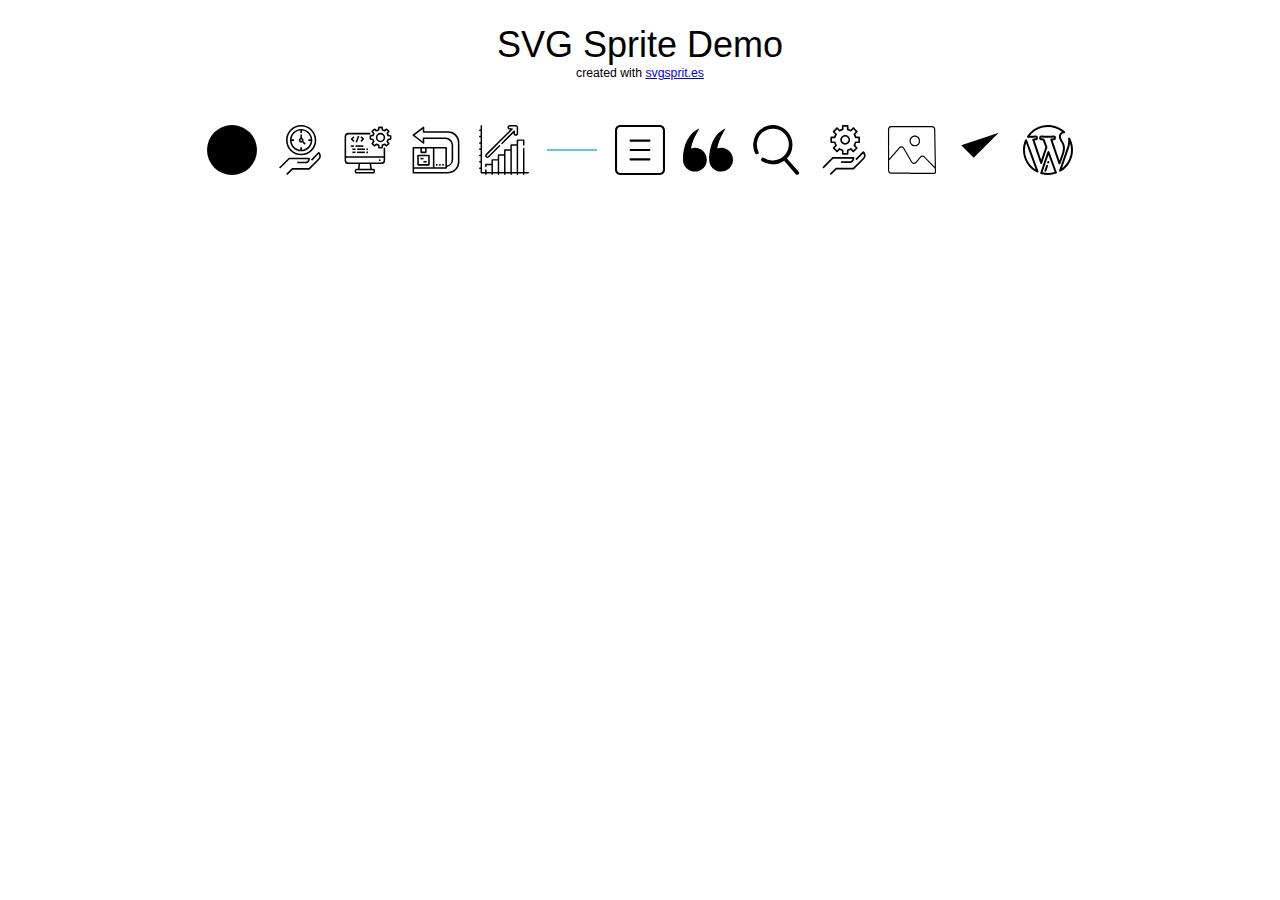
<file: components/demo.html>
<!doctype>
  <html lang="en">
  <head>
    <title>SVG Sprite</title>
    <meta name="viewport" content="width=device-width, initial-scale=1.0" />
    <meta charset="UTF-8" />
    <style>
      html { box-sizing: border-box }
      body {
        margin: 0;
        padding: 0;
        font-family: -apple-system,BlinkMacSystemFont,"Segoe UI","Roboto",
          "Oxygen","Ubuntu","Cantarell","Fira Sans",
          "Droid Sans","Helvetical Neue",sans-serif;
        font-size: 1.125rem;
        text-align: center
      }
      h1{
        font-weight: 100;
        margin-bottom: 1em
      }
      small { font-size: .34em }
      .icon { 
  width: 50px; 
  height: 50px;
  margin: .5em;
}
    </style>
  </head>
    
  <body>
    <!-- SVG Sprite -->
    <svg width="0" height="0" class="hidden">
  <symbol id="chevron" xmlns="http://www.w3.org/2000/svg" viewBox="0 0 51 51">
    <defs></defs>
    <circle cx="25.5" cy="25.5" r="25.5"></circle>
    <rect x="24.4" y="27.9" width="1.6" height="15.24" rx="0.8" transform="matrix(0.78, -0.63, 0.63, 0.78, -21.26, 15.39)"></rect>
    <rect x="33.3" y="27.9" width="1.6" height="15.24" rx="0.8" transform="translate(24 -21.9) rotate(37.3)"></rect>
  </symbol>
  <symbol version="1.1" id="clock" xmlns="http://www.w3.org/2000/svg" xmlns:xlink="http://www.w3.org/1999/xlink" x="0px" y="0px" xml:space="preserve" viewBox="0 0 501.656 501.656">
    <g>
      <g>
        <path d="M342.512,328h-200c-2.122,0-4.156,0.844-5.656,2.344l-96,96l11.312,11.312L145.824,344h187.888
			c-1.664,9.496-6.888,24-23.2,24h-88v16h88c31.64,0,40-31.4,40-48C350.512,331.582,346.93,328,342.512,328z"></path>
      </g>
    </g>
    <g>
      <g>
        <path d="M444.168,274.344c-3.124-3.123-8.188-3.123-11.312,0l-72,72l11.312,11.312l65.712-65.712
			c10.828,14.37,8.629,34.68-5.024,46.4L339.2,432H174.512c-2.122,0-4.156,0.844-5.656,2.344l-56,56l11.312,11.312L177.824,448
			h164.688c2.122,0,4.156-0.844,5.656-2.344l96-96C473.96,319.864,457.192,287.368,444.168,274.344z"></path>
      </g>
    </g>
    <g>
      <g>
        <path d="M262.512,0c-83.947,0-152,68.053-152,152s68.053,152,152,152c83.909-0.093,151.907-68.091,152-152
			C414.512,68.053,346.459,0,262.512,0z M262.512,288c-75.111,0-136-60.889-136-136s60.89-136,136-136
			c75.076,0.084,135.916,60.924,136,136C398.512,227.111,337.623,288,262.512,288z"></path>
      </g>
    </g>
    <g>
      <g>
        <path d="M262.512,40c-61.856,0-112,50.144-112,112s50.145,112,112,112c61.828-0.066,111.934-50.172,112-112
			C374.512,90.144,324.368,40,262.512,40z M270.512,247.666V224h-16v23.666c-46.637-3.848-83.817-41.028-87.666-87.666h23.666v-16
			h-23.666c3.849-46.637,41.029-83.817,87.666-87.666V80h16V56.343c46.612,3.893,83.764,41.045,87.657,87.657h-23.657v16h23.666
			C354.33,206.637,317.15,243.817,270.512,247.666z"></path>
      </g>
    </g>
    <g>
      <g>
        <path d="M284.18,162.33c1.494-3.129,2.333-6.631,2.333-10.33c0-10.449-6.68-19.334-16-22.629V96h-16v33.371
			c-9.32,3.295-16,12.18-16,22.629c-0.001,13.255,10.745,24,23.999,24c3.711,0,7.225-0.843,10.362-2.347l23.977,23.977
			l11.314-11.314L284.18,162.33z M262.512,160c-4.418,0-8-3.582-8-8c0-4.418,3.582-8,8-8c4.418,0,8,3.582,8,8
			C270.512,156.418,266.93,160,262.512,160z"></path>
      </g>
    </g>
    <g></g>
    <g></g>
    <g></g>
    <g></g>
    <g></g>
    <g></g>
    <g></g>
    <g></g>
    <g></g>
    <g></g>
    <g></g>
    <g></g>
    <g></g>
    <g></g>
    <g></g>
  </symbol>
  <symbol xmlns="http://www.w3.org/2000/svg" viewBox="0 0 64 64" id="computer">
    <g id="Computer-Engineer-Coding-Programing-Configulation">
      <path d="m13.293 14.293-3 3a1 1 0 0 0 0 1.414l3 3 1.414-1.414-2.293-2.293 2.293-2.293z"></path>
      <path d="m14.228 17h8.544v2h-8.544z" transform="matrix(.351 -.936 .936 .351 -4.85 29.002)"></path>
      <path d="m23.707 21.707 3-3a1 1 0 0 0 0-1.414l-3-3-1.414 1.414 2.293 2.293-2.293 2.293z"></path>
      <path d="m10 26h4v2h-4z"></path>
      <path d="m16 26h10v2h-10z"></path>
      <path d="m12 30h4v2h-4z"></path>
      <path d="m18 30h10v2h-10z"></path>
      <path d="m30 30h2v2h-2z"></path>
      <path d="m12 34h4v2h-4z"></path>
      <path d="m18 34h10v2h-10z"></path>
      <path d="m30 34h2v2h-2z"></path>
      <path d="m61.142 13.01-2.682-.383a10.86 10.86 0 0 0 -.679-1.639l1.625-2.166a1 1 0 0 0 -.093-1.307l-2.828-2.828a1 1 0 0 0 -1.306-.093l-2.167 1.624a10.9 10.9 0 0 0 -1.639-.678l-.383-2.682a1 1 0 0 0 -.99-.858h-4a1 1 0 0 0 -.99.858l-.383 2.682a10.855 10.855 0 0 0 -1.639.678l-2.167-1.624a1 1 0 0 0 -1.306.093l-2.828 2.828a1 1 0 0 0 -.093 1.307l1.625 2.166a10.86 10.86 0 0 0 -.679 1.639l-2.682.383a1 1 0 0 0 -.858.99v4a1 1 0 0 0 .858.99l2.682.383a10.86 10.86 0 0 0 .679 1.639l-1.625 2.166a1 1 0 0 0 .093 1.307l2.828 2.828a1 1 0 0 0 1.306.093l2.167-1.624a10.855 10.855 0 0 0 1.639.678l.383 2.682a1 1 0 0 0 .99.858h4a1 1 0 0 0 .99-.858l.383-2.682a10.9 10.9 0 0 0 1.639-.678l2.167 1.624a1 1 0 0 0 1.306-.093l2.828-2.828a1 1 0 0 0 .093-1.307l-1.625-2.166a10.86 10.86 0 0 0 .679-1.639l2.682-.383a1 1 0 0 0 .858-.99v-4a1 1 0 0 0 -.858-.99zm-1.142 4.123-2.463.352a1 1 0 0 0 -.827.742 8.923 8.923 0 0 1 -.977 2.357 1 1 0 0 0 .061 1.111l1.492 1.99-1.6 1.6-1.991-1.492a1 1 0 0 0 -1.11-.06 8.859 8.859 0 0 1 -2.356.975 1 1 0 0 0 -.744.828l-.352 2.464h-2.266l-.351-2.463a1 1 0 0 0 -.744-.828 8.859 8.859 0 0 1 -2.356-.975 1 1 0 0 0 -1.11.06l-1.991 1.492-1.6-1.6 1.492-1.99a1 1 0 0 0 .061-1.111 8.923 8.923 0 0 1 -.977-2.357 1 1 0 0 0 -.827-.742l-2.464-.353v-2.266l2.463-.352a1 1 0 0 0 .827-.742 8.923 8.923 0 0 1 .977-2.357 1 1 0 0 0 -.061-1.111l-1.492-1.99 1.6-1.6 1.991 1.492a1 1 0 0 0 1.11.06 8.859 8.859 0 0 1 2.356-.975 1 1 0 0 0 .744-.828l.352-2.464h2.266l.351 2.463a1 1 0 0 0 .744.828 8.859 8.859 0 0 1 2.356.975 1 1 0 0 0 1.11-.06l1.991-1.492 1.6 1.6-1.492 1.99a1 1 0 0 0 -.061 1.111 8.923 8.923 0 0 1 .977 2.357 1 1 0 0 0 .827.742l2.464.353z"></path>
      <path d="m48 10a6 6 0 1 0 6 6 6.006 6.006 0 0 0 -6-6zm0 10a4 4 0 1 1 4-4 4 4 0 0 1 -4 4z"></path>
      <path d="m52 40h-48v-25a3 3 0 0 1 3-3h28v-2h-28a5.006 5.006 0 0 0 -5 5v30a5.006 5.006 0 0 0 5 5h12.867l-.75 6h-2.117a2 2 0 0 0 -2 2v2a2 2 0 0 0 2 2h22a2 2 0 0 0 2-2v-2a2 2 0 0 0 -2-2h-2.117l-.75-6h12.867a5.006 5.006 0 0 0 5-5v-16h-2zm-13 20h-22v-2h22zm-4.133-4h-13.734l.75-6h12.234zm14.133-8h-42a3 3 0 0 1 -3-3v-3h48v3a3 3 0 0 1 -3 3z"></path>
      <path d="m46 44h2v2h-2z"></path>
    </g>
  </symbol>
  <symbol xmlns="http://www.w3.org/2000/svg" viewBox="0 0 512 512" id="easy">
    <g id="Out_line">
      <path d="m184 304h-112a8.00008 8.00008 0 0 0 -8 8v96a8.00008 8.00008 0 0 0 8 8h112a8.00008 8.00008 0 0 0 8-8v-96a8.00008 8.00008 0 0 0 -8-8zm-8 96h-96v-80h96z"></path>
      <path d="m96 336h32v16h-32z"></path>
      <path d="m128 368h32v16h-32z"></path>
      <path d="m380 64h-244v-40a7.99985 7.99985 0 0 0 -12.87793-6.34082l-104 80a8 8 0 0 0 0 12.68164l104 80a7.99985 7.99985 0 0 0 12.87793-6.34082v-40h216a64.07239 64.07239 0 0 1 64 64v144a63.89737 63.89737 0 0 1 -48 61.99341v-181.99341a8.00008 8.00008 0 0 0 -8-8h-336a8.00008 8.00008 0 0 0 -8 8v256a8.00008 8.00008 0 0 0 8 8h356a116.13134 116.13134 0 0 0 116-116v-200a116.13134 116.13134 0 0 0 -116-116zm-28 176v192h-112v-192zm-208 0v32h-32v-32zm-112 0h64v40a8.00008 8.00008 0 0 0 8 8h48a8.00008 8.00008 0 0 0 8-8v-40h64v192h-192zm448 140a100.113 100.113 0 0 1 -100 100h-348v-32h328a8.00008 8.00008 0 0 0 8-8v-9.605a79.86446 79.86446 0 0 0 64-78.395v-144a80.09041 80.09041 0 0 0 -80-80h-224a8.00008 8.00008 0 0 0 -8 8v31.75293l-82.87891-63.75293 82.87891-63.75293v31.75293a8.00008 8.00008 0 0 0 8 8h252a100.113 100.113 0 0 1 100 100z"></path>
      <path d="m320 400h16v16h-16z"></path>
      <path d="m288 400h16v16h-16z"></path>
      <path d="m256 400h16v16h-16z"></path>
    </g>
  </symbol>
  <symbol id="growth" enable-background="new 0 0 512 512" xmlns="http://www.w3.org/2000/svg" viewBox="0 0 512 512">
    <g>
      <g>
        <path d="m504.5 480.837h-38.97v-240.347c0-4.142-3.357-7.5-7.5-7.5s-7.5 3.358-7.5 7.5v240.347h-49.648l-.002-318.357h49.65v43.01c0 4.142 3.357 7.5 7.5 7.5s7.5-3.358 7.5-7.5v-50.51c0-4.142-3.357-7.5-7.5-7.5h-64.65c-4.143 0-7.5 3.358-7.5 7.5v43.012h-57.148c-4.143 0-7.5 3.358-7.5 7.5v43.008h-57.15c-4.143 0-7.5 3.358-7.5 7.5v43.008h-57.15c-4.143 0-7.5 3.358-7.5 7.5v43.008h-57.15c-4.143 0-7.5 3.358-7.5 7.5v38.964h-57.152c-4.143 0-7.5 3.358-7.5 7.5v20.89c0 4.142 3.357 7.5 7.5 7.5s7.5-3.358 7.5-7.5v-13.39h49.65v69.857h-49.65v-21.467c0-4.142-3.357-7.5-7.5-7.5s-7.5 3.358-7.5 7.5v21.467h-31.467v-473.337c0-4.142-3.357-7.5-7.5-7.5s-7.5 3.358-7.5 7.5v38.967h-8.663c-4.143 0-7.5 3.358-7.5 7.5s3.357 7.5 7.5 7.5h8.663v49.65h-8.663c-4.143 0-7.5 3.358-7.5 7.5s3.357 7.5 7.5 7.5h8.663v49.65h-8.663c-4.143 0-7.5 3.358-7.5 7.5s3.357 7.5 7.5 7.5h8.663v49.65h-8.663c-4.143 0-7.5 3.358-7.5 7.5s3.357 7.5 7.5 7.5h8.663v49.651h-8.663c-4.143 0-7.5 3.358-7.5 7.5s3.357 7.5 7.5 7.5h8.663v49.65h-8.663c-4.143 0-7.5 3.358-7.5 7.5s3.357 7.5 7.5 7.5h8.663v49.65h-8.663c-4.143 0-7.5 3.358-7.5 7.5s3.357 7.5 7.5 7.5h8.663v38.967c0 4.142 3.357 7.5 7.5 7.5h38.967v8.663c0 4.142 3.357 7.5 7.5 7.5s7.5-3.358 7.5-7.5v-8.66h49.65v8.66c0 4.142 3.357 7.5 7.5 7.5s7.5-3.358 7.5-7.5v-8.663h49.65v8.663c0 4.142 3.357 7.5 7.5 7.5s7.5-3.358 7.5-7.5v-8.663h49.65v8.663c0 4.142 3.357 7.5 7.5 7.5s7.5-3.358 7.5-7.5v-8.663h49.65v8.663c0 4.142 3.357 7.5 7.5 7.5s7.5-3.358 7.5-7.5v-8.663h49.65v8.663c0 4.142 3.357 7.5 7.5 7.5s7.5-3.358 7.5-7.5v-8.66h49.65v8.66c0 4.142 3.357 7.5 7.5 7.5s7.5-3.358 7.5-7.5v-8.663h38.97c4.143 0 7.5-3.358 7.5-7.5s-3.357-7.498-7.5-7.498zm-362.22-116.321h49.65v116.321h-49.65zm64.651-50.508h49.65v166.829h-49.65zm64.65-50.508h49.65v217.337h-49.65zm64.65-50.508h49.648v267.846h-49.648z"></path>
        <path d="m86.1 338.44c6.323 0 12.267-2.46 16.734-6.927l112.91-112.91c2.929-2.929 2.929-7.678 0-10.606-2.93-2.929-7.678-2.929-10.607 0l-112.909 112.909c-1.635 1.634-3.811 2.534-6.128 2.534-2.311 0-4.482-.9-6.116-2.533-1.64-1.64-2.543-3.817-2.543-6.13 0-2.311.901-4.484 2.543-6.123l263.521-263.52c2.145-2.145 2.786-5.371 1.625-8.173-1.16-2.803-3.896-4.63-6.929-4.63h-23.61c-4.775 0-8.66-3.889-8.66-8.67 0-4.775 3.885-8.66 8.66-8.66h62.63c4.775 0 8.66 3.885 8.66 8.66v62.63c0 4.781-3.885 8.67-8.66 8.67s-8.66-3.889-8.66-8.67v-23.611c0-3.034-1.827-5.768-4.63-6.929-2.804-1.161-6.027-.518-8.174 1.626l-125.88 125.88c-2.929 2.929-2.929 7.678 0 10.606 2.93 2.929 7.678 2.929 10.607 0l113.076-113.076v5.503c0 13.052 10.614 23.67 23.66 23.67s23.66-10.618 23.66-23.67v-62.63c0-13.046-10.614-23.66-23.66-23.66h-62.63c-13.046 0-23.66 10.614-23.66 23.66 0 13.052 10.614 23.67 23.66 23.67h5.504l-250.714 250.713c-4.475 4.469-6.939 10.412-6.939 16.733 0 6.32 2.463 12.264 6.937 16.737 4.466 4.467 10.405 6.927 16.722 6.927z"></path>
      </g>
    </g>
  </symbol>
  <symbol xmlns="http://www.w3.org/2000/svg" viewBox="0 0 50 2" id="line">
    <path fill="#63c3ef" d="M0 0h50v2H0z"></path>
  </symbol>
  <symbol id="menu" enable-background="new 0 0 24 24" xmlns="http://www.w3.org/2000/svg" viewBox="0 0 24 24">
    <g>
      <path d="m21.5 24h-19c-1.379 0-2.5-1.122-2.5-2.5v-19c0-1.378 1.121-2.5 2.5-2.5h19c1.379 0 2.5 1.122 2.5 2.5v19c0 1.378-1.121 2.5-2.5 2.5zm-19-23c-.827 0-1.5.673-1.5 1.5v19c0 .827.673 1.5 1.5 1.5h19c.827 0 1.5-.673 1.5-1.5v-19c0-.827-.673-1.5-1.5-1.5z"></path>
    </g>
    <g>
      <path d="m16.5 8h-9c-.276 0-.5-.224-.5-.5s.224-.5.5-.5h9c.276 0 .5.224.5.5s-.224.5-.5.5z"></path>
    </g>
    <g>
      <path d="m16.5 12.5h-9c-.276 0-.5-.224-.5-.5s.224-.5.5-.5h9c.276 0 .5.224.5.5s-.224.5-.5.5z"></path>
    </g>
    <g>
      <path d="m16.5 17h-9c-.276 0-.5-.224-.5-.5s.224-.5.5-.5h9c.276 0 .5.224.5.5s-.224.5-.5.5z"></path>
    </g>
  </symbol>
  <symbol version="1.1" id="quotes" xmlns="http://www.w3.org/2000/svg" xmlns:xlink="http://www.w3.org/1999/xlink" x="0px" y="0px" xml:space="preserve" viewBox="0 0 508.044 508.044">
    <g>
      <g>
        <path d="M0.108,352.536c0,66.794,54.144,120.938,120.937,120.938c66.794,0,120.938-54.144,120.938-120.938
			s-54.144-120.937-120.938-120.937c-13.727,0-26.867,2.393-39.168,6.61C109.093,82.118,230.814-18.543,117.979,64.303
			C-7.138,156.17-0.026,348.84,0.114,352.371C0.114,352.426,0.108,352.475,0.108,352.536z"></path>
        <path d="M266.169,352.536c0,66.794,54.144,120.938,120.938,120.938s120.938-54.144,120.938-120.938S453.9,231.599,387.106,231.599
			c-13.728,0-26.867,2.393-39.168,6.61C375.154,82.118,496.875-18.543,384.04,64.303C258.923,156.17,266.034,348.84,266.175,352.371
			C266.175,352.426,266.169,352.475,266.169,352.536z"></path>
      </g>
    </g>
    <g></g>
    <g></g>
    <g></g>
    <g></g>
    <g></g>
    <g></g>
    <g></g>
    <g></g>
    <g></g>
    <g></g>
    <g></g>
    <g></g>
    <g></g>
    <g></g>
    <g></g>
  </symbol>
  <symbol id="search" xmlns="http://www.w3.org/2000/svg" viewBox="0 0 21.8 23.8">
    <defs></defs>
    <path d="M11,17.9a8.7,8.7,0,0,0,.8,4.8,1,1,0,0,0,1.2.4.8.8,0,0,0,.4-1.2,8.3,8.3,0,0,1-.7-3.8,7.6,7.6,0,0,1,15.2,1.1A7.7,7.7,0,0,1,16.1,25a.8.8,0,0,0-1.2.2.9.9,0,0,0,.2,1.3A10,10,0,0,0,19.6,28a9.3,9.3,0,0,0,6.1-1.7l5.5,6.4a.9.9,0,0,0,.6.3.7.7,0,0,0,.7-.2.9.9,0,0,0,.1-1.2L27,25.2a8.9,8.9,0,0,0,2.6-5.8A9.3,9.3,0,1,0,11,17.9Z" transform="translate(-10.9 -9.3)"></path>
  </symbol>
  <symbol version="1.1" id="settings" xmlns="http://www.w3.org/2000/svg" xmlns:xlink="http://www.w3.org/1999/xlink" x="0px" y="0px" xml:space="preserve" viewBox="0 0 485.656 485.656">
    <g>
      <g>
        <path d="M334.512,312h-200c-2.122,0-4.156,0.844-5.656,2.344l-96,96l11.312,11.312L137.824,328h187.888
			c-1.664,9.496-6.888,24-23.2,24h-88v16h88c31.64,0,40-31.4,40-48C342.512,315.582,338.93,312,334.512,312z"></path>
      </g>
    </g>
    <g>
      <g>
        <path d="M436.168,258.344c-3.124-3.123-8.188-3.123-11.312,0l-72,72l11.312,11.312l65.712-65.712
			c10.828,14.37,8.629,34.68-5.024,46.4L331.2,416H166.512c-2.122,0-4.156,0.844-5.656,2.344l-56,56l11.312,11.312L169.824,432
			h164.688c2.122,0,4.156-0.844,5.656-2.344l96-96C465.96,303.864,449.192,271.368,436.168,258.344z"></path>
      </g>
    </g>
    <g>
      <g>
        <path d="M390.512,112H361.76c-2.193-7.348-5.139-14.45-8.792-21.192l20.344-20.344c3.123-3.124,3.123-8.188,0-11.312
			L339.36,25.208c-3.124-3.123-8.188-3.123-11.312,0l-20.344,20.344c-6.741-3.658-13.843-6.607-21.192-8.8V8c0-4.418-3.582-8-8-8
			h-48c-4.418,0-8,3.582-8,8v28.752c-7.349,2.193-14.451,5.142-21.192,8.8l-20.344-20.344c-3.124-3.123-8.188-3.123-11.312,0
			l-33.952,33.944c-3.123,3.124-3.123,8.188,0,11.312l20.352,20.344c-3.655,6.742-6.604,13.844-8.8,21.192h-28.752
			c-4.418,0-8,3.582-8,8v48c0,4.418,3.582,8,8,8h28.752c2.193,7.348,5.139,14.45,8.792,21.192l-20.344,20.344
			c-3.123,3.124-3.123,8.188,0,11.312l33.952,33.952c3.174,3.001,8.138,3.001,11.312,0l20.344-20.352
			c6.742,3.655,13.844,6.604,21.192,8.8V280c0,4.418,3.582,8,8,8h48c4.418,0,8-3.582,8-8v-28.752
			c7.348-2.194,14.449-5.14,21.192-8.792l20.344,20.344c1.5,1.5,3.534,2.344,5.656,2.344s4.156-0.844,5.656-2.344l33.944-33.952
			c3.123-3.124,3.123-8.188,0-11.312l-20.344-20.344c3.655-6.742,6.604-13.844,8.8-21.192h28.752c4.418,0,8-3.582,8-8v-48
			C398.512,115.582,394.93,112,390.512,112z M382.513,160h-26.888c-3.709,0.001-6.931,2.551-7.784,6.16
			c-2.366,9.945-6.309,19.447-11.68,28.144c-1.95,3.157-1.473,7.241,1.152,9.864l19.032,19.024l-22.64,22.64l-19.024-19.04
			c-2.623-2.625-6.707-3.102-9.864-1.152c-8.695,5.378-18.197,9.325-28.144,11.688c-3.609,0.853-6.159,4.075-6.16,7.784V272h-32
			v-26.88c-0.001-3.709-2.551-6.931-6.16-7.784c-9.947-2.363-19.449-6.31-28.144-11.688c-3.157-1.95-7.241-1.473-9.864,1.152
			l-19.024,19.04l-22.64-22.64l19.032-19.04c2.625-2.623,3.102-6.707,1.152-9.864c-5.371-8.698-9.314-18.199-11.68-28.144
			c-0.853-3.609-4.075-6.159-7.784-6.16h-26.888v-32H153.4c3.709-0.001,6.931-2.551,7.784-6.16
			c2.366-9.945,6.309-19.446,11.68-28.144c1.95-3.157,1.473-7.241-1.152-9.864L152.68,64.8l22.632-22.624l19.032,19.032
			c2.623,2.625,6.707,3.102,9.864,1.152c8.693-5.379,18.196-9.323,28.144-11.68c3.609-0.853,6.159-4.075,6.16-7.784V16h32v26.896
			c0.002,3.711,2.555,6.934,6.168,7.784c9.948,2.357,19.451,6.301,28.144,11.68c3.157,1.95,7.241,1.473,9.864-1.152l19.024-19.032
			L356.345,64.8l-19.032,19.032c-2.625,2.623-3.102,6.707-1.152,9.864c5.371,8.698,9.314,18.199,11.68,28.144
			c0.853,3.609,4.075,6.159,7.784,6.16h26.888V160z"></path>
      </g>
    </g>
    <g>
      <g>
        <path d="M254.512,96c-26.51,0-48,21.49-48,48s21.491,48,48,48c26.499-0.026,47.974-21.501,48-48
			C302.512,117.49,281.022,96,254.512,96z M254.512,176c-17.673,0-32-14.327-32-32c0-17.673,14.327-32,32-32
			c17.673,0,32,14.327,32,32C286.512,161.673,272.185,176,254.512,176z"></path>
      </g>
    </g>
    <g></g>
    <g></g>
    <g></g>
    <g></g>
    <g></g>
    <g></g>
    <g></g>
    <g></g>
    <g></g>
    <g></g>
    <g></g>
    <g></g>
    <g></g>
    <g></g>
    <g></g>
  </symbol>
  <symbol id="snap" xmlns="http://www.w3.org/2000/svg" viewBox="0 0 512 512">
    <g fill="rgb(0,0,0)">
      <path d="m460.646 10h-416.708c-18.714 0-33.938 15.521-33.938 34.6v420.122c0 19.078 15.224 34.6 33.89 34.6 3.139.025 315.346 2.492 438.5 2.679h.03a19.282 19.282 0 0 0 13.827-5.813 19.917 19.917 0 0 0 5.753-14.418l-7.421-437.793c-.33-18.735-15.553-33.977-33.933-33.977zm-416.708 12h416.708c11.879 0 21.719 9.954 21.935 22.184l6.511 384.244-96.777-99.462a33.563 33.563 0 0 0 -54.35-3.721l-45.03 53.805a21.4 21.4 0 0 1 -18.452 7.764 21.636 21.636 0 0 1 -17.013-10.959l-81.253-140.576a33.583 33.583 0 0 0 -56.1-3.578l-98.117 113.313v-300.414c0-12.462 9.841-22.6 21.938-22.6zm443.767 465.764a7.377 7.377 0 0 1 -5.282 2.236h-.011c-123.12-.187-435.288-2.654-438.474-2.679-12.1 0-21.938-10.138-21.938-22.6v-101.375l107.321-123.946.271-.337a21.585 21.585 0 0 1 36.236 2.221l81.252 140.576a33.576 33.576 0 0 0 55.057 4.892l45.03-53.805a21.57 21.57 0 0 1 35.25 2.83l.356.591 106.615 109.572.612 36.028a8.007 8.007 0 0 1 -2.295 5.796z"></path>
      <path d="m284.988 218.5c29.7 0 53.864-24.671 53.864-54.995s-24.164-54.995-53.864-54.995-53.863 24.671-53.863 54.995 24.163 54.995 53.863 54.995zm0-97.99c23.084 0 41.864 19.287 41.864 42.995s-18.78 43-41.864 43-41.863-19.288-41.863-42.995 18.775-42.996 41.863-42.996z"></path>
    </g>
  </symbol>
  <symbol xmlns="http://www.w3.org/2000/svg" viewBox="0 0 16 11" id="tick">
    <defs></defs>
    <path id="Shape_10_copy_5" d="M2,4L6,8l8-8"></path>
  </symbol>
  <symbol version="1.1" id="wordpress" xmlns="http://www.w3.org/2000/svg" xmlns:xlink="http://www.w3.org/1999/xlink" x="0px" y="0px" xml:space="preserve" viewBox="0 0 512 512">
    <g>
      <g>
        <g>
          <path d="M41.073,152.466c-1.425-3.903-5.074-6.551-9.226-6.696c-4.175-0.132-7.977,2.245-9.669,6.039
				C7.468,184.791,0.009,219.844,0.009,255.99c0,48.964,13.875,96.559,40.124,137.639c25.548,39.983,61.564,72.053,104.158,92.743
				c1.418,0.69,2.941,1.025,4.454,1.025c2.474,0,4.921-0.9,6.836-2.629c3.085-2.785,4.172-7.164,2.747-11.068L41.073,152.466z
				 M20.408,255.99c0-24.264,3.652-47.994,10.883-70.837l98.5,269.854C61.706,412.039,20.408,337.973,20.408,255.99z"></path>
          <path d="M345.376,480.765l-75.473-206.771c-1.471-4.028-5.3-6.702-9.58-6.702c-0.032,0-0.064,0-0.096,0
				c-4.318,0.041-8.143,2.796-9.55,6.88l-73.753,214.293c-0.907,2.633-0.697,5.523,0.581,7.998c1.278,2.475,3.513,4.319,6.185,5.106
				C207.225,508.492,231.555,512,256.001,512c29.053,0,57.656-4.883,85.015-14.514c2.907-1.024,5.195-3.307,6.226-6.212
				c1.031-2.905,0.692-6.121-0.922-8.747C345.897,481.836,345.594,481.272,345.376,480.765z M256.001,491.602
				c-18.944,0-37.814-2.291-56.238-6.818l60.841-176.773l63.36,173.59C301.937,488.241,279.126,491.602,256.001,491.602z"></path>
          <path d="M373.292,403.888c4.314,0,8.167-2.717,9.612-6.788l27.138-76.438c13.018-33.396,19.346-60.555,19.346-83.022
				c0-33.87-10.023-51.413-18.869-66.891c-0.054-0.094-0.109-0.189-0.167-0.283c-0.982-1.597-1.959-3.175-2.926-4.737
				c-10.569-17.065-19.698-31.803-19.698-47.571c0-16.074,11.879-33.424,31.069-33.424c0.317,0,0.804,0.041,1.321,0.085
				c0.404,0.034,0.805,0.067,1.209,0.093c4.329,0.281,8.341-2.2,10.038-6.179c1.696-3.979,0.699-8.597-2.492-11.52
				C381.573,23.87,320.18,0,256.001,0C169.666,0,89.708,43.127,42.115,115.365c-2.031,3.083-2.238,7.022-0.541,10.3
				c1.696,3.277,5.032,5.383,8.72,5.505c6.281,0.208,11.719,0.314,16.16,0.314c23.686,0,58.376-2.55,65.182-3.068
				c1.089,1.962,1.193,6.64,0.137,8.39c-2.685,0.3-14.319,1.553-26.893,2.209c-3.185,0.166-6.108,1.811-7.902,4.449
				c-1.794,2.636-2.251,5.961-1.235,8.984l80.48,239.565c1.395,4.153,5.286,6.951,9.668,6.951c0.004,0,0.008,0,0.011,0
				c4.386-0.005,8.278-2.813,9.665-6.973l53.793-161.323c0.738-2.214,0.696-4.613-0.122-6.8l-29.269-78.243
				c-1.416-3.782-4.928-6.373-8.959-6.608c-11.584-0.675-22.772-1.988-24.791-2.231c-0.919-1.946-0.707-6.437,0.377-8.368
				c7.002,0.524,42.099,3.064,64.336,3.064c23.69,0,58.382-2.55,65.184-3.068c1.09,1.961,1.196,6.641,0.139,8.389
				c-2.677,0.3-14.328,1.554-26.896,2.211c-3.193,0.166-6.123,1.821-7.916,4.469c-1.792,2.648-2.239,5.983-1.207,9.009
				l83.404,244.49c1.401,4.108,5.25,6.879,9.59,6.906C373.25,403.888,373.27,403.888,373.292,403.888z M303.83,158.48
				c8.698-0.708,14.988-1.437,15.375-1.483c11.726-1.386,19.321-12.743,18.061-27.005c-1.206-13.633-10.034-22.696-21.423-22.014
				c-0.065,0.004-0.133,0.008-0.198,0.013c-0.395,0.031-39.714,3.092-64.716,3.092c-23.477,0-63.551-3.063-63.953-3.093
				c-0.061-0.005-0.122-0.009-0.184-0.012c-11.588-0.695-20.652,9.083-21.489,23.228c-0.836,14.126,6.861,24.914,18.351,25.817
				c1.624,0.197,9.756,1.164,19.509,1.907l25.701,68.706l-43.012,128.993l-66.564-198.143c8.736-0.709,15.053-1.442,15.444-1.488
				c11.724-1.386,19.316-12.747,18.055-27.012c-1.207-13.629-10.032-22.697-21.419-22.007c-0.065,0.004-0.133,0.008-0.198,0.013
				c-0.374,0.031-35.884,2.795-60.879,3.071c44.547-57.103,112.646-90.666,185.71-90.666c51.924,0,101.868,16.978,142.757,48.187
				c-18.452,8.187-31.428,27.326-31.428,49.574c0,21.573,11.053,39.419,22.755,58.312c0.927,1.497,1.864,3.01,2.806,4.541
				c8.29,14.509,16.097,28.269,16.097,56.629c0,19.642-6.058,45.128-18.008,75.755c-0.038,0.098-0.074,0.196-0.109,0.295
				l-17.388,48.972L303.83,158.48z"></path>
          <path d="M480.631,133.175c-2.361-4.308-7.461-6.319-12.133-4.786c-4.669,1.538-7.577,6.188-6.917,11.059
				c1.038,7.665,1.566,15.707,1.566,23.901c0,26.824-5.711,53.594-17.971,84.247c-0.06,0.15-0.116,0.302-0.169,0.454l-75.07,217.056
				c-1.393,4.031-0.132,8.504,3.164,11.213c1.868,1.534,4.166,2.319,6.479,2.319c1.765,0,3.539-0.458,5.132-1.388
				c38.017-22.163,69.889-53.921,92.171-91.842c22.969-39.088,35.109-83.839,35.109-129.417
				C511.991,213.087,501.147,170.617,480.631,133.175z M399.158,443.029l65.051-188.086c9.331-23.375,15.137-44.781,17.736-65.726
				c6.365,21.591,9.65,44.116,9.65,66.774C491.595,329.489,456.798,398.762,399.158,443.029z"></path>
        </g>
      </g>
    </g>
    <g>
      <g>
        <path d="M262.286,369.734c-5.342-1.782-11.119,1.108-12.901,6.451l-1.36,4.079c-1.781,5.343,1.108,11.119,6.451,12.901
			c1.07,0.357,2.157,0.526,3.226,0.526c4.27,0,8.25-2.703,9.675-6.977l1.36-4.079C270.518,377.292,267.629,371.516,262.286,369.734z
			"></path>
      </g>
    </g>
    <g>
      <g>
        <path d="M249.707,407.472c-5.344-1.786-11.119,1.108-12.901,6.45l-16.999,50.996c-1.781,5.343,1.108,11.119,6.451,12.9
			c1.07,0.358,2.157,0.527,3.226,0.527c4.27,0,8.25-2.703,9.675-6.977l16.998-50.996
			C257.939,415.029,255.05,409.253,249.707,407.472z"></path>
      </g>
    </g>
    <g></g>
    <g></g>
    <g></g>
    <g></g>
    <g></g>
    <g></g>
    <g></g>
    <g></g>
    <g></g>
    <g></g>
    <g></g>
    <g></g>
    <g></g>
    <g></g>
    <g></g>
  </symbol>
</svg>
    <h1>
      SVG Sprite Demo
      <br/>
      <small>
        created with <a href="https://svgsprit.es/">svgsprit.es</a>
      </small>
    </h1>
    <svg class="icon">
  <use xlink:href="#chevron"></use>
</svg><svg class="icon">
  <use xlink:href="#clock"></use>
</svg><svg class="icon">
  <use xlink:href="#computer"></use>
</svg><svg class="icon">
  <use xlink:href="#easy"></use>
</svg><svg class="icon">
  <use xlink:href="#growth"></use>
</svg><svg class="icon">
  <use xlink:href="#line"></use>
</svg><svg class="icon">
  <use xlink:href="#menu"></use>
</svg><svg class="icon">
  <use xlink:href="#quotes"></use>
</svg><svg class="icon">
  <use xlink:href="#search"></use>
</svg><svg class="icon">
  <use xlink:href="#settings"></use>
</svg><svg class="icon">
  <use xlink:href="#snap"></use>
</svg><svg class="icon">
  <use xlink:href="#tick"></use>
</svg><svg class="icon">
  <use xlink:href="#wordpress"></use>
</svg>
  </body>
</file>
